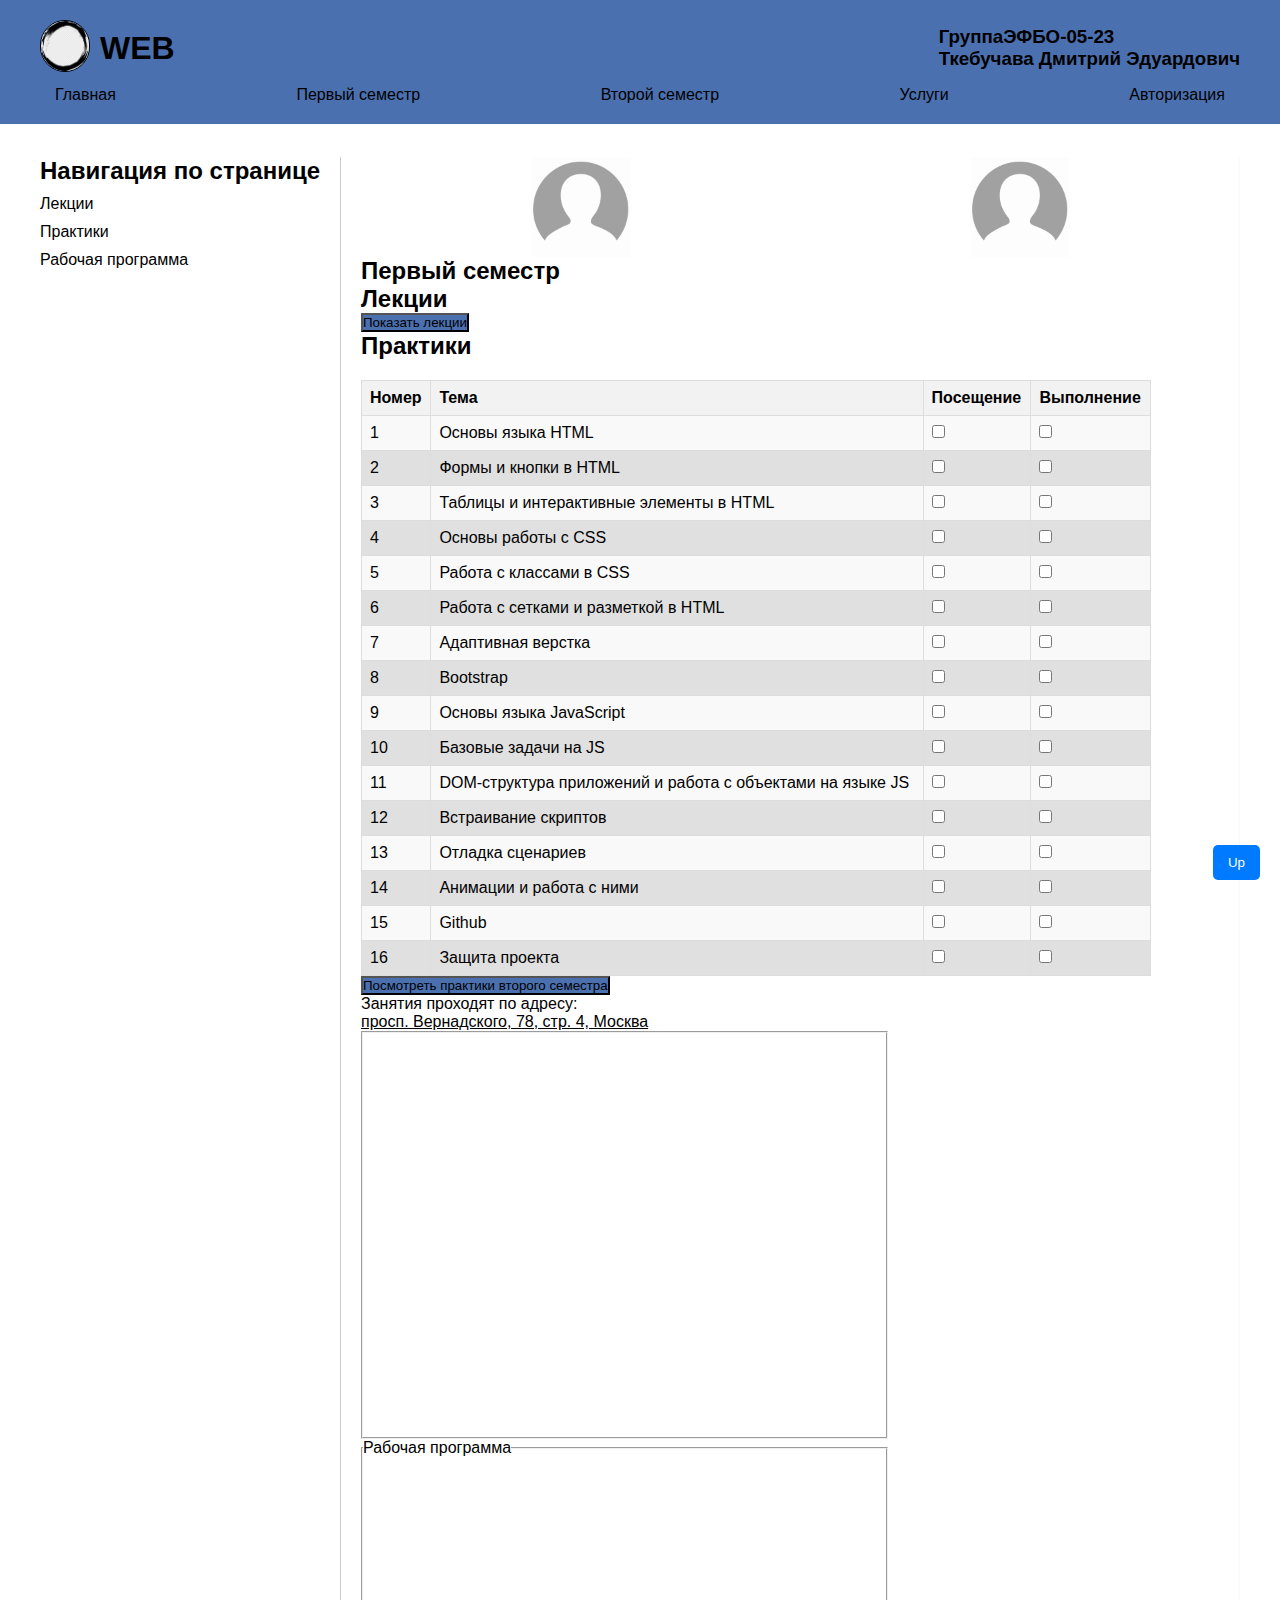
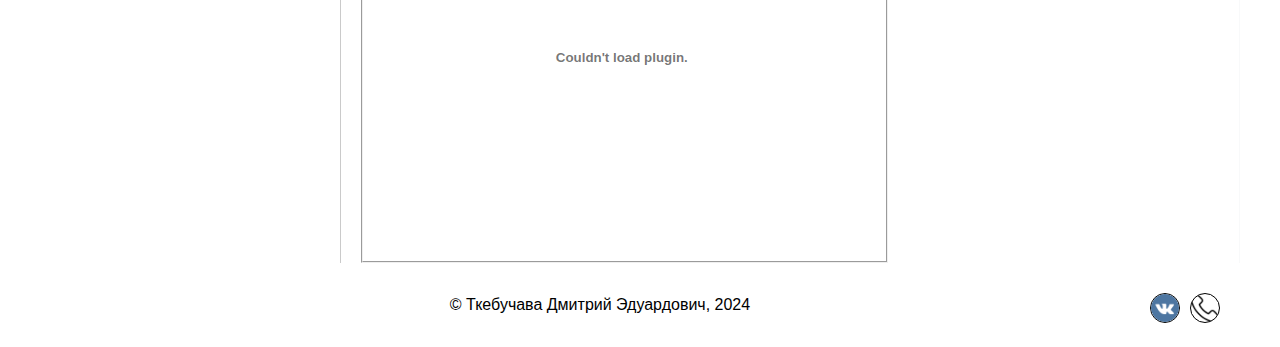
<file: html3.html>
<!DOCTYPE html>
<html lang="ru">
<head>
    <meta charset="UTF-8">
    <meta name="viewport" content="width=device-width, initial-scale=1.0">
    <title>Мой сайт</title>
    <link rel="stylesheet" href="123.css">
</head>
<body>
    <header>
        <div class="header-content">
            <div style="display: flex; align-items: center">
                <a href="html1.html"><img src="logo.png" alt="Логотип" class="logo"></a>
                <h1 id="main-header">WEB</h1> 
            </div>
            <div class="header-info">
                <h3 style="display: flex">
                    Группа
                    <div style="text-decoration: dashed;">ЭФБО-05-23</div>
                </h3>
                <h3>Ткебучава Дмитрий Эдуардович</h3>
            </div>
        </div>
        <nav>
            <ul>
                <li><a href="html1.html">Главная</a></li>
                <li><a href="html3.html">Первый семестр</a></li>
                <li><a href="#">Второй семестр</a></li>
                <li><a href="html2.html">Услуги</a></li>
                <li><a href="#">Авторизация</a></li>
            </ul>
        </nav>
    </header>

    <section>
        <aside>
            <h2>Навигация по странице</h2>
            <ul>
                <li><a href="#section1">Лекции</a></li>
                <li><a href="#section2">Практики</a></li>
                <li><a href="#section3">Рабочая программа</a></li>
            </ul>
        </aside>
        <main>
            <div style = "display: flex; justify-content: space-around;">
                <img src="user.png" alt="Фото студента" class="student-photo" id="student-photo">
                <img src="user.png" alt="Фото студента" class="student-photo" id="student-photo2">
            </div>
            <h2><p style = "width: fit-content">Первый семестр</p></h2>
        
        <h2>Лекции</h2>
        <h2 class = "lecturesh2"></h2>
        <table class="table-60">
            <thead>
                <tr>
                    <th>Номер</th>
                    <th>Тема</th>
                    <th>Посещение</th>
                </tr>
            </thead>
            <tbody>
                <tr class="tr_odd">
                    <td>1</td>
                    <td>Основы языка HTML</td>
                    <td><input type="checkbox"></td>
                </tr>
                <tr class="tr_even">
                    <td>2</td>
                    <td>Углубленное изучение HTML</td>
                    <td><input type="checkbox"></td>
                </tr>
                <tr class="tr_odd">
                    <td>3</td>
                    <td>Основы работы с CSS</td>
                    <td><input type="checkbox"></td>
                </tr>
                <tr class="tr_even">
                    <td>4</td>
                    <td>Адаптивная верстка. Flexbox и Grid Layout</td>
                    <td><input type="checkbox"></td>
                </tr>
                <tr class="tr_odd">
                    <td>5</td>
                    <td>Bootstrap - работа с мейнфреймом</td>
                    <td><input type="checkbox"></td>
                </tr>
                <tr class="tr_even">
                    <td>6</td>
                    <td>Основы языка JavaScript</td>
                    <td><input type="checkbox"></td>
                </tr>
                <tr class="tr_odd">
                    <td>7</td>
                    <td>Работа с DOM и событиями в JavaScript</td>
                    <td><input type="checkbox"></td>
                </tr>
                <tr class="tr_even">
                    <td>8</td>
                    <td>Введение в GitHub и GitHub Pages</td>
                    <td><input type="checkbox"></td>
                </tr>
            </tbody>
        </table>

        <h2>Практики</h2>
        
        <table class="table-90" id="practices-table"> 
            <thead>
                <tr>
                    <th>Номер</th>
                    <th>Тема</th>
                    <th>Посещение</th>
                    <th>Выполнение</th>
                </tr>
            </thead>
            <tbody>
                <tr class="tr_odd">
                    <td>1</td>
                    <td>Основы языка HTML</td>
                    <td><input type="checkbox"></td>
                    <td><input type="checkbox"></td>
                </tr>
                <tr class="tr_even">
                    <td>2</td>
                    <td>Формы и кнопки в HTML</td>
                    <td><input type="checkbox"></td>
                    <td><input type="checkbox"></td>
                </tr>
                <tr class="tr_odd">
                    <td>3</td>
                    <td>Таблицы и интерактивные элементы в HTML</td>
                    <td><input type="checkbox"></td>
                    <td><input type="checkbox"></td>
                </tr>
                <tr class="tr_even">
                    <td>4</td>
                    <td>Основы работы с CSS</td>
                    <td><input type="checkbox"></td>
                    <td><input type="checkbox"></td>
                </tr>
                <tr class="tr_odd">
                    <td>5</td>
                    <td>Работа с классами в CSS</td>
                    <td><input type="checkbox"></td>
                    <td><input type="checkbox"></td>
                </tr>
                <tr class="tr_even">
                    <td>6</td>
                    <td>Работа с сетками и разметкой в HTML</td>
                    <td><input type="checkbox"></td>
                    <td><input type="checkbox"></td>
                </tr>
                <tr class="tr_odd">
                    <td>7</td>
                    <td>Адаптивная верстка</td>
                    <td><input type="checkbox"></td>
                    <td><input type="checkbox"></td>
                </tr>
                <tr class="tr_even">
                    <td>8</td>
                    <td>Bootstrap</td>
                    <td><input type="checkbox"></td>
                    <td><input type="checkbox"></td>
                </tr>
                <tr class="tr_odd">
                    <td>9</td>
                    <td>Основы языка JavaScript</td>
                    <td><input type="checkbox"></td>
                    <td><input type="checkbox"></td>
                </tr>
                <tr class="tr_even">
                    <td>10</td>
                    <td>Базовые задачи на JS</td>
                    <td><input type="checkbox"></td>
                    <td><input type="checkbox"></td>
                </tr>
                <tr class="tr_odd">
                    <td>11</td>
                    <td>DOM-структура приложений и работа с объектами на языке JS</td>
                    <td><input type="checkbox"></td>
                    <td><input type="checkbox"></td>
                </tr>
                <tr class="tr_even">
                    <td>12</td>
                    <td>Встраивание скриптов</td>
                    <td><input type="checkbox"></td>
                    <td><input type="checkbox"></td>
                </tr>
                <tr class="tr_odd">
                    <td>13</td>
                    <td>Отладка сценариев</td>
                    <td><input type="checkbox"></td>
                    <td><input type="checkbox"></td>
                </tr>
                <tr class="tr_even">
                    <td>14</td>
                    <td>Анимации и работа с ними</td>
                    <td><input type="checkbox"></td>
                    <td><input type="checkbox"></td>
                </tr>
                <tr class="tr_odd">
                    <td>15</td>
                    <td>Github</td>
                    <td><input type="checkbox"></td>
                    <td><input type="checkbox"></td>
                </tr>
                <tr class="tr_even">
                    <td>16</td>
                    <td>Защита проекта</td>
                    <td><input type="checkbox"></td>
                    <td><input type="checkbox"></td>
                </tr>
            </tbody>

        </table>

        <!-- Кнопка для смены тем практик -->
        <button id="change-practices">Посмотреть практики второго семестра</button>

        <div class="adres">
            Занятия проходят по адресу:
            <div class="underline">просп. Вернадского, 78, стр. 4, Москва</div>
        </div>
        <fieldset>
            <iframe src="https://yandex.ru/map-widget/v1/?um=constructor%3A0241fed3485519bf83a8a720639fe70f8035937ca83552ca53ac933160d829f5&amp;source=constructor" allowfullscreen></iframe>
        </fieldset>
        <fieldset>
            <legend>Рабочая программа</legend>
            <div>
                <embed src="ads.pdf" type="application/pdf" width="100%" height="600px" />
            </div>
        </fieldset>
        </main>
        <button class="scroll-up" onclick="scrollToTop()">Up</button>
    </section>

    <footer>
        <div class="footer-text">© Ткебучава Дмитрий Эдуардович, 2024</div>
        <div class="footer-images">
            <a href="https://m.vk.com/"><img class="footer_img" src="vk.png" alt="VK"></a>
            <a href="https://m.vk.com/"><img class="footer_img" src="tel.png" alt="Телефон"></a>
        </div>
    </footer>
</body>
</html>
<script>
function scrollToTop() {
    window.scrollTo({
        top: 0,
        behavior: 'smooth'
    });
}

document.getElementById('main-header').addEventListener('click', function() {
    alert("Вы кликнули на заголовок - так держать!");
});


const studentPhoto = document.getElementById('student-photo');

studentPhoto.addEventListener('mouseover', function() {
    this.style.transform = 'scale(1.1)';
});

studentPhoto.addEventListener('mouseout', function() {
    this.style.transform = 'scale(1)';
});

studentPhoto.addEventListener('click', function() {
    this.src = 'logo.png';
    this.alt = 'Фото любимого преподавателя';
});

studentPhoto.addEventListener('dblclick', function() {
    alert('123');
});

document.getElementById('change-practices').addEventListener('click', function() {
    const practicesTableBody = document.querySelector('#practices-table tbody');
    const button = document.getElementById('change-practices');
    

    if (button.textContent === 'Посмотреть практики второго семестра') {
        const secondSemesterTopics = [
            'Базовое бэкенд-приложение',
            'HTTP-запросы',
            'JSON и работа с ним',
            'HTTP-ответы',
            'Проектирование API',
            'Роутинг и его настройка',
            'NoSQL базы данных',
            'Обеспечение авторизации и доступа пользователей',
            'Работа сторонних сервисов уведомления и авторизации',
            'Основы ReactJS',
            'Работа с компонентами динамической DOM',
            'Использование хуков в React',
            'Основы микросервисной архитектуры',
            'Разработка классических модулей веб-приложений',
            'Разработка классических модулей веб-приложений'
        ];


        practicesTableBody.innerHTML = '';

        secondSemesterTopics.forEach((topic, index) => {
            const row = document.createElement('tr');
            row.className = index % 2 === 0 ? 'tr_even' : 'tr_odd';
            row.innerHTML = `
                <td>${index + 1}</td>
                <td>${topic}</td>
                <td><input type="checkbox"></td>
                <td><input type="checkbox"></td>
            `;
            practicesTableBody.appendChild(row);
        });
        
        button.textContent = 'Посмотреть практики первого семестра';
    } else {
        const firstSemesterTopics = [
            'Основы языка HTML',
            'Формы и кнопки в HTML',
            'Таблицы и интерактивные элементы в HTML',
            'Основы работы с CSS',
            'Работа с классами в CSS',
            'Работа с сетками и разметкой в HTML',
            'Адаптивная верстка',
            'Bootstrap',
            'Основы языка JavaScript',
            'Базовые задачи на JS',
            'DOM-структура приложений и работа с объектами на языке JS',
            'Встраивание скриптов',
            'Отладка сценариев',
            'Анимации и работа с ними',
            'Github',
            'Защита проекта'
        ];


        practicesTableBody.innerHTML = '';


        firstSemesterTopics.forEach((topic, index) => {
            const row = document.createElement('tr');
            row.className = index % 2 === 0 ? 'tr_even' : 'tr_odd';
            row.innerHTML = `
                <td>${index + 1}</td>
                <td>${topic}</td>
                <td><input type="checkbox"></td>
                <td><input type="checkbox"></td>
            `;
            practicesTableBody.appendChild(row);
        });

        button.textContent = 'Посмотреть практики второго семестра';
    }
});
//Задание 14

//1
document.getElementById('main-header').addEventListener('mouseover', function() {
    this.style.transform = 'scale(1.1)';
    this.style.transition = 'transform 0.3s';
});

document.getElementById('main-header').addEventListener('mouseout', function() {
    this.style.transform = 'scale(1)';
    this.style.transition = 'transform 0.3s';
});

//2
const paragraphs = document.querySelectorAll('p');

paragraphs.forEach(paragraph => {
paragraph.addEventListener('click', function() {
    this.style.backgroundColor = getRandomColor();
    this.style.transition = 'background-color 1s';
});
});

function getRandomColor() {
const letters = '0123456789ABCDEF';
let color = '#';
for (let i = 0; i < 6; i++) {
    color += letters[Math.floor(Math.random() * 16)];
}
return color;
}

//3
const lecturesTable = document.querySelector('.table-60');
lecturesTable.style.display = 'none';

const showLecturesButton = document.createElement('button');
showLecturesButton.textContent = 'Показать лекции';

const buttonPlace = document.querySelector('.lecturesh2');
if (buttonPlace) {
    buttonPlace.parentNode.replaceChild(showLecturesButton, buttonPlace);
}

showLecturesButton.addEventListener('click', function() {
    if (lecturesTable.style.display === 'none') {
        lecturesTable.style.display = 'block';
        lecturesTable.style.opacity = 0;
        setTimeout(() => {
            lecturesTable.style.opacity = 1;
            lecturesTable.style.transition = 'opacity 0.5s';
        }, 10);
        showLecturesButton.textContent = 'Скрыть лекции';
    } else {
        lecturesTable.style.opacity = 0; 
        setTimeout(() => {
            lecturesTable.style.display = 'none'; 
        }, 500);
        showLecturesButton.textContent = 'Показать лекции';
    }
});

//4
const studentPhoto2 = document.getElementById('student-photo2');

studentPhoto2.addEventListener('mouseover', function() {
this.style.transform = 'rotate(30deg)';
this.style.transition = 'transform 0.3s';
});

studentPhoto2.addEventListener('mouseout', function() {
this.style.transform = 'rotate(0deg)';
});

</script>
</file>
<file: 123.css>
* {
    margin: 0;
    padding: 0;
    box-sizing:border-box;
}
a {
    color:black;
    text-decoration: none;
}
a:hover{
    color: #4744ff;
    border-color: #4744ff;
}
a:active{
    color: rgb(96, 131, 248);
    border-color: rgb(96, 131, 248);  
}
button{
    color:rgb(0, 0, 0);
    background-color: #4b70af;
    cursor: pointer;
}
button:hover{
    border-color: #000000;
    color: #000;
    background-color:  #5b88a7;
}
button:active{
    border-color: #000000;
    color: #5b88a7;
    background-color: #000;
}
body {
    background-color: #ffffff;
    font-family: Arial, sans-serif;
}

header {
    background-color: #4b70af;  
    top: 0;
    left: 0;
    right: 0;
    padding: 20px;
    display: flex;
    flex-direction: column;
    align-items: center;
    z-index: 1000;
}

.header-content {
    display: flex;
    justify-content: space-between;
    width: 100%;
    max-width: 1200px;
    align-items: center;
    margin-bottom: 10px;
}

.logo {
    width: 50px;
    height: auto;
    border: 1px solid;
    border-radius: 50px;
    margin-right: 10px;
}


.header-info {
    text-align: right;
}

nav {
    width: 100%;
    max-width: 1200px;
}

nav ul {
    display: flex;
    justify-content: space-between;
    list-style: none;
}

nav ul li {
    margin: 0 15px;
}

nav a {
    text-decoration: none;
}

section {
    background-color: #ffffff;
    display: flex;
    margin-top: 33px; /* Отступ для фиксированного хедера */
    max-width: 1200px;
    margin-left: auto;
    margin-right: auto;
}

aside {
    margin-right: 20px;
}
.aside_glav{
    width: 760px;
}

aside h2 {
    margin-bottom: 10px;
}

aside ul {
    list-style: none;
}

aside ul li {
    margin-bottom: 10px;
}

aside a {
    text-decoration: none;
}

main {
    flex-grow: 1;
    padding-left:20px;
    border-right: 1px solid #f8f9fa;;
    border-left: 1px solid #cacaca;
    min-height:700px;
}

.student-photo {
    width: 100px;
    height: auto;
    transition: transform 0.3s;
}

.product-cards {
    display: flex;
    text-align: center;
    justify-content: space-around;
    margin: 20px 0;
}

.card {
    border: 1px solid #ccc;
    border-radius: 5px;
    padding: 10px;
    margin: 0 10px;
    width: 150px;
    box-shadow: 10px 10px 3px #81c1ec;
}
.card:hover{
    box-shadow: 10px 10px 3px #5b88a7;
}
.card img {
    width: 100%;
    height: auto;
}
.card-button{
    align-items: flex-end;
}
.scroll-up {
    position: fixed; /* Изменила с absolute на fixed для фиксированного положения */
    bottom: 20px;
    right: 20px;
    background-color: #007BFF; /* Цвет фона для кнопки */
    color: white; /* Цвет текста */
    border: none; /* Без рамки */
    padding: 10px 15px; /* Отступы */
    border-radius: 5px; /* Закругление углов */
    cursor: pointer; /* Указатель для курсора */
    z-index: 1000; /* Убедитесь, что она будет поверх других элементов */
}

.modal{
    background-color: rgba(0, 0, 0, 0.4);
    display: none;
    height: 100%;
    left: 0;
    position: fixed;
    top: 0;
    width: 100%;
    z-index: 2;
}
.modal-content {
    background-color: #fefefe;
    height: auto; 
    max-height: 80vh; 
    margin: 10% auto; 
    padding: 20px;
    width: 90%; 
    max-width: 600px;
    overflow-y: auto; 
    box-shadow: 0 4px 8px rgba(0, 0, 0, 0.2); 
    border-radius: 8px; 
}

.close { 
    color: #948989;
    float: right;
    font-size: 28px;
    font-weight: bold;
}

.close:hover,
.close:focus { 
    color: black;
    cursor: pointer;
    text-decoration: none;
}
table {
    border-collapse: collapse;
    margin-top: 20px;
}
.table-60 {
    width: 60%;
}
.table-90 {
    width: 90%;
}
th, td {
    border: 1px solid #dddddd;
    text-align: left;
    padding: 8px;
}
th {
    background-color: #f2f2f2;
}
.tr_odd {
    background-color: #f9f9f9; /* Цвет для нечетных строк */
}
.tr_even {
    background-color: #e0e0e0; /* Цвет для четных строк */
}
tr:hover{
    border:1px solid;
    color: rgb(0, 102, 255);
}
.aders{
    display: flex;
}
.underline {
    text-decoration: underline;
}

iframe, embed {
    width: 99%;
    height: 400px; /* Высота карты */
    border: none;
}
fieldset{
    width: 60%;
}
.vid{
    text-align: center;
    justify-content: center;
    margin: 20px 0;
}
video {
    width: 50%;
    height: auto;
    margin-top: 10px;
}
footer {
    padding: 20px;
    display: flex;
    justify-content: space-between; 
    align-items: center;
    max-width: 1200px;
    margin: 0 auto; 
    text-align: center;
    
}

.footer-images {
    display: flex;
    justify-content: flex-end;
    margin-top: 10px;
}

.footer-images img {
    width: 30px;
    height: auto;
    margin-left: 10px;
    border: 1px solid;
    border-radius: 50px;
}

.footer-text {
    flex-grow: 1; /* Позволяет занять оставшееся пространство */
}

/* Адаптивность */
@media (max-width: 768px) {
    .header-content {
        flex-direction: column;
        align-items: center;
    }
    nav ul{
        justify-content: center;
    }
    nav ul li {
        margin: 0 5px;
    }
    section{
        margin-top: 206px;
        flex-direction: column;
    }
    .product-cards {
        flex-direction: column;
    }
    .modal-content{
        margin: 50% auto;
    }
    .card {
        margin: 10px 0;
    }
    aside {
        margin-right: 0;
    }
    .aside_glav{
        width: auto;
    }
    .scroll-up {
        bottom: 100px;
        right: 10px;
    }
    main {
        width: 100%;
    }
    .adres{
        flex: column;
    }
    fieldset{
        height: 100%;
        width: 90%;
    }
    iframe, embed{
        min-height: 250px;
        height: 99%;
    }
    .table-60 {
        width: 90%;
    }
    .table-90 {
        width: 60%;
    }
    th, td {
        padding: 0px;
    }
}
</file>
